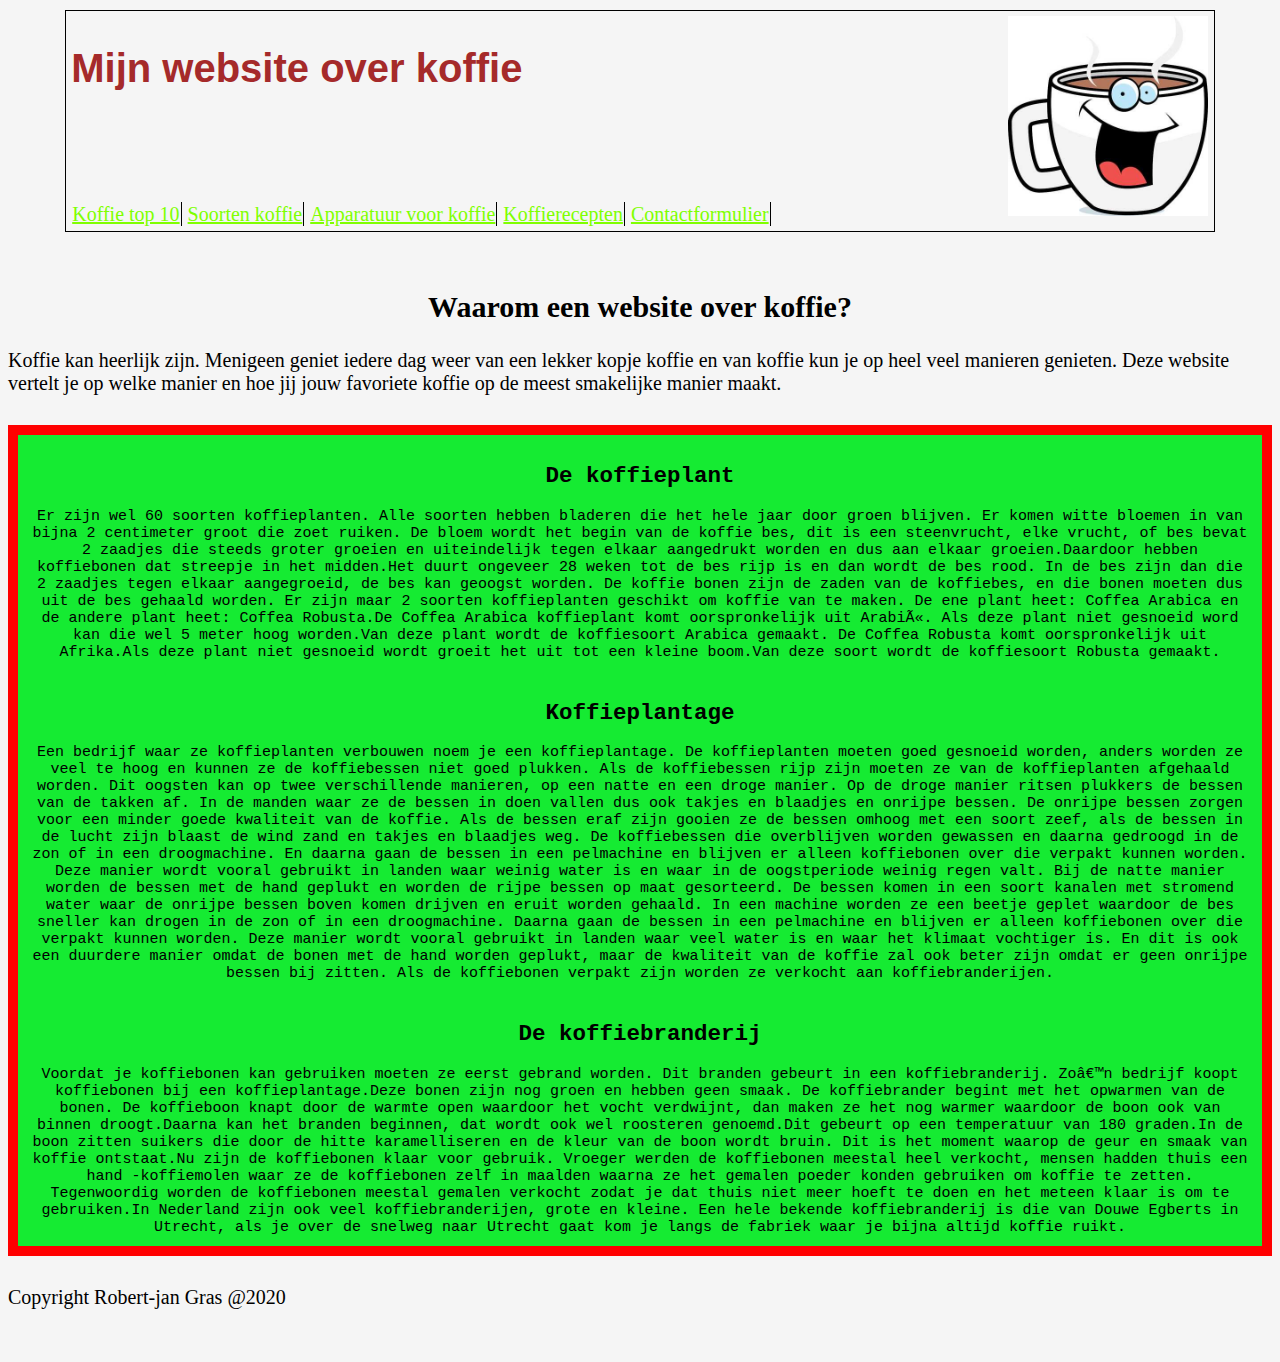
<file: eindopdracht5.html>
<!DOCTYPE html>
<html lang="nl">

<head>
    <title>Koffieweetjes</title>
    <meta name="description" content="Beschrijving van de inhoud van de pagina">
    <meta charset="iso-8859-1">
    <meta name="viewport" content="with-device-with,initial-scale=1.0" />
    <link rel="stylesheet" type="text/css" href="opdracht.css">


</head>

<body>
    <div id="pagina">
        <header>
            <a href="eindopdracht5.html"><img src="kopje koffie.jpg" width="200" height="200" /></a>
            <h1> Mijn website over koffie</h1>
        </header>
        <nav>

            <ul>
                <li><a href="https://www.alletop10lijstjes.nl/10-duurste-koffie-soorten/">Koffie top 10</a></li>
                <li><a href="https://www.koffietje.nl/2020/alle-koffiesoorten-uitgelegd/">Soorten koffie</a></li>
                <li><a href="https://www.kafea.nl/blog/hoe-werkt-een-koffiezetapparaat/">Apparatuur voor koffie</a></li>
                <li><a href="https://florum.nl/17-leuke-recepten-met-koffie/">Koffierecepten</a></li>
                <li><a href="index.html">Contactformulier</a></li>
                <iframe width="200" height="100" src="https://www.youtube.com/embed/IljhjzocWkI" frameborder="0"
                    allow="accelerometer; autoplay; clipboard-write; encrypted-media; gyroscope; picture-in-picture"
                    allowfullscreen></iframe>

            </ul>
        </nav>

    </div><br>

    <P>
    <h2 class="one">Waarom een website over koffie?</h2>
    Koffie kan heerlijk zijn. Menigeen geniet iedere dag weer van een lekker kopje
    koffie en van koffie kun je op heel veel manieren genieten. Deze website vertelt je op welke
    manier en hoe jij jouw favoriete koffie op de meest smakelijke manier maakt.</P>

    <article>

        <div class="grid-container">
            <div class="flex-container">
                <div class="grid-item item1">



                    <h2>De koffieplant</h2>
                    Er zijn wel 60 soorten koffieplanten. Alle soorten hebben bladeren die het hele jaar door groen
                    blijven. Er komen witte bloemen in van bijna 2 centimeter groot die zoet ruiken.
                    De bloem wordt het begin van de koffie bes, dit is een steenvrucht, elke vrucht, of bes bevat 2
                    zaadjes die steeds groter groeien en uiteindelijk tegen elkaar aangedrukt worden en dus aan elkaar
                    groeien.Daardoor hebben koffiebonen dat streepje in het midden.Het duurt ongeveer 28 weken tot de
                    bes rijp is en dan wordt de bes rood. In de bes zijn dan die 2 zaadjes tegen elkaar aangegroeid, de
                    bes
                    kan geoogst worden.
                    De koffie bonen zijn de zaden van de koffiebes, en die bonen moeten dus uit de bes gehaald
                    worden. Er zijn maar 2 soorten koffieplanten geschikt om koffie van te maken.
                    De ene plant heet: Coffea Arabica en de andere plant heet: Coffea Robusta.De Coffea Arabica
                    koffieplant komt oorspronkelijk uit Arabië.
                    Als deze plant niet gesnoeid word kan die wel 5 meter hoog worden.Van deze plant wordt de
                    koffiesoort Arabica gemaakt.
                    De Coffea Robusta komt oorspronkelijk uit Afrika.Als deze plant niet gesnoeid wordt groeit het
                    uit tot een kleine boom.Van deze soort wordt de koffiesoort Robusta gemaakt.
                </div>

                <div class="grid-item item 1">
                    <h2>Koffieplantage</h2>
                    Een bedrijf waar ze koffieplanten verbouwen noem je een koffieplantage.
                    De koffieplanten moeten goed gesnoeid worden, anders worden ze veel te hoog en kunnen ze
                    de
                    koffiebessen
                    niet
                    goed plukken.
                    Als de koffiebessen rijp zijn moeten ze van de koffieplanten afgehaald worden.
                    Dit oogsten kan op twee verschillende manieren, op een natte en een droge manier.
                    Op de droge manier ritsen plukkers de bessen van de takken af.
                    In de manden waar ze de bessen in doen vallen dus ook takjes en blaadjes en onrijpe
                    bessen. De
                    onrijpe
                    bessen
                    zorgen voor een minder goede kwaliteit van de koffie.
                    Als de bessen eraf zijn gooien ze de bessen omhoog met een soort zeef, als de bessen in
                    de lucht
                    zijn
                    blaast de
                    wind zand en takjes en blaadjes weg.
                    De koffiebessen die overblijven worden gewassen en daarna gedroogd in de zon of in een
                    droogmachine.
                    En
                    daarna
                    gaan de bessen in een pelmachine en blijven er alleen koffiebonen over die verpakt
                    kunnen worden.
                    Deze
                    manier
                    wordt vooral gebruikt in landen waar weinig water is en waar in de oogstperiode weinig
                    regen valt.

                    Bij de natte manier worden de bessen met de hand geplukt en worden de rijpe bessen op
                    maat
                    gesorteerd.
                    De bessen
                    komen in een soort kanalen met stromend water waar de onrijpe bessen boven komen drijven
                    en eruit
                    worden
                    gehaald.
                    In een machine worden ze een beetje geplet waardoor de bes sneller kan drogen in de
                    zon of in een droogmachine.
                    Daarna gaan de bessen in een pelmachine en blijven er alleen koffiebonen over die
                    verpakt kunnen
                    worden.
                    Deze
                    manier wordt vooral gebruikt in landen waar veel water is en waar het klimaat vochtiger
                    is. En dit
                    is
                    ook een
                    duurdere manier omdat de bonen met de hand worden geplukt, maar de kwaliteit van de
                    koffie zal ook
                    beter
                    zijn
                    omdat er geen onrijpe bessen bij zitten.

                    Als de koffiebonen verpakt zijn worden ze verkocht aan koffiebranderijen.
                </div>



                <div class="grid-item item 1">
                    <h2>De koffiebranderij</h2>
                    Voordat je koffiebonen kan gebruiken moeten ze eerst gebrand worden.
                    Dit branden gebeurt in een koffiebranderij. Zo’n bedrijf koopt koffiebonen bij een
                    koffieplantage.Deze
                    bonen zijn nog groen en hebben geen smaak.
                    De koffiebrander begint met het opwarmen van de bonen.
                    De koffieboon knapt door de warmte open waardoor het vocht verdwijnt, dan maken ze het nog
                    warmer waardoor de boon ook van binnen droogt.Daarna kan het branden beginnen, dat wordt ook wel
                    roosteren
                    genoemd.Dit gebeurt op een temperatuur van 180 graden.In de boon zitten suikers die door de hitte
                    karamelliseren
                    en de kleur van de boon wordt bruin. Dit is
                    het moment waarop de geur en smaak van koffie ontstaat.Nu zijn de koffiebonen klaar voor
                    gebruik.
                    Vroeger werden de koffiebonen meestal heel verkocht, mensen hadden thuis een hand
                    -koffiemolen waar
                    ze
                    de koffiebonen zelf in maalden waarna ze het gemalen poeder konden gebruiken om koffie te
                    zetten.
                    Tegenwoordig worden de koffiebonen meestal gemalen verkocht zodat je dat thuis niet meer
                    hoeft te
                    doen
                    en het meteen klaar is om te gebruiken.In Nederland zijn ook veel koffiebranderijen, grote
                    en
                    kleine.
                    Een hele bekende koffiebranderij is die van Douwe Egberts in Utrecht, als je over de snelweg
                    naar
                    Utrecht gaat kom je langs de fabriek waar je bijna altijd koffie ruikt.
                </div>






    </article>

    <footer>
        <p>Copyright Robert-jan Gras @2020</p>
    </footer>
</body>

</html>
</file>
<file: opdracht.css>
header h1 {
            font-size: 40px;
            margin: 0;
            padding: 30px 0;
            color: brown;
            font-family:Verdana,sans-serif;
        }
        
        h2.one{text-align: center;}
        
        a {
            color: black;
        }

        p {
            color: black;
        }

        header img {
            float: right;
            border: 1px;
            padding-right: 1px;
        }

        nav ul {
            margin: 0;
            padding: 0;
        }

        nav ul li {
            display: inline;
            border-right: 1px solid rgb(0, 0, 0);
            margin: 0;
            padding: 1px;
        }

        nav ul li a {
            color: chartreuse;
        }
        iframe{float: none;}
        
        article {
            margin: 0;
            padding: 10px 0;}
            
        #pagina {
           width: 90%;
            margin: 10px auto;
            padding: 5px;
            border: 1px solid black;
        }
        .grid-container {
            display: grid;
            grid-gap: 5px;
            background-color:red;
            padding: 10px;
           
          }
          
          .grid-item {
            background-color:rgb(21, 235, 50);
            text-align:center;
            padding: 10px;
            font-size: 15px;
            font-family: monospace;
          }
          .item1 {
            grid-column: 1 / span 3;
            grid-row: 3;}
        
            .flex-container{
                display: flex;
                flex-direction: column;

            }
            


          
         
          
          
          
        @media only screen and (max-width: 600px) 
        {
    
        body {
      background-color: lightblue;
      color: rgb(31, 162, 238);
      font-size: 40px;
      line-height: 100%;
    }
}
@media (min-width: 1025px) and (max-width: 1280px){ 
    body { 
        background-color:whitesmoke; 
        font-family: 'Times New Roman', Times, serif;
        font-size:20px ;
    } 
}
</file>
